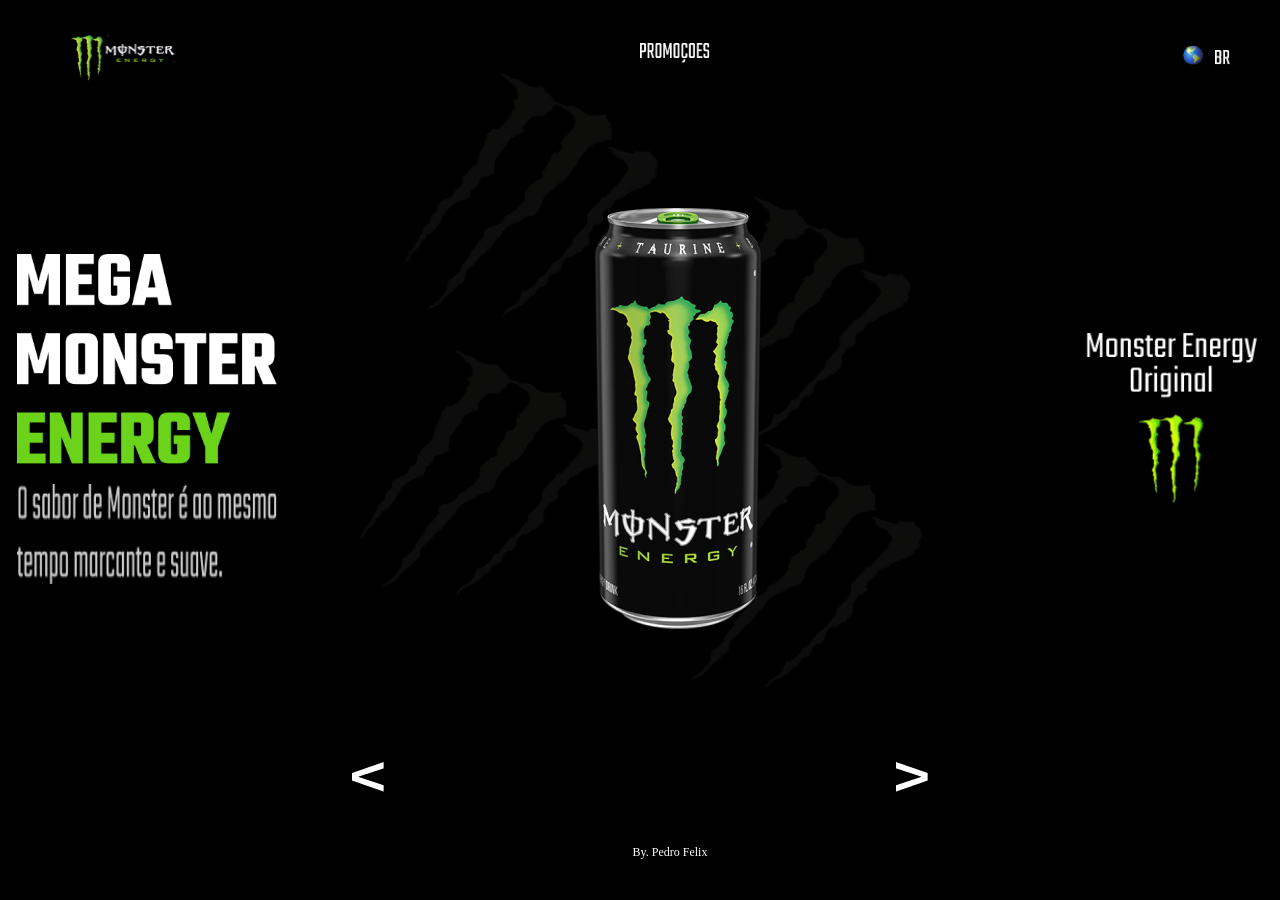
<file: index.html>
<!DOCTYPE html>
<html lang="pt-br">
<head>
    <meta charset="UTF-8">
    <meta name="viewport" content="width=device-width, initial-scale=1.0">
    <link rel="stylesheet" href="monsterstyle.css">
    <title>Monsters</title>
</head>
<body>
    <header class="header">
        <img class = "logo" src="logo.png">
        <img class = "promocoes" src="promocoes.png">
        <div class="caixa">
            <img class = "globo" src="globo.png">
            <img class = "BR" src="BR.png">
        </div>
    </header>
    <main class = "main">
        <article class = "article">
            <img class = "texto1" src="MEGA MONSTER ENERGY.png">
            <img class = "texto2" src="O sabor de Monster é ao mesmo tempo marcante e suave..png">
        </article>

        <aside class="aside">
            <img class = "lata" src="moster.png">
            <img class = "fundesk" src="fundesk.png">
        </aside>

        <nav>
            <img class = "texdesk" src="monsterdesk.png">
        </nav>
    </main>

    <footer class="footer">
        <div class="sinais"> 
        <a href="monster3index.html">         
        <img src="menor.png">
        </a>
        <a href="monster2index.html">  
        <img src="maior.png">
        </a>
         </div>
        
        <div class = "texto">
            By. Pedro Felix
        </div>
    </footer>
</body>
</html>
</file>
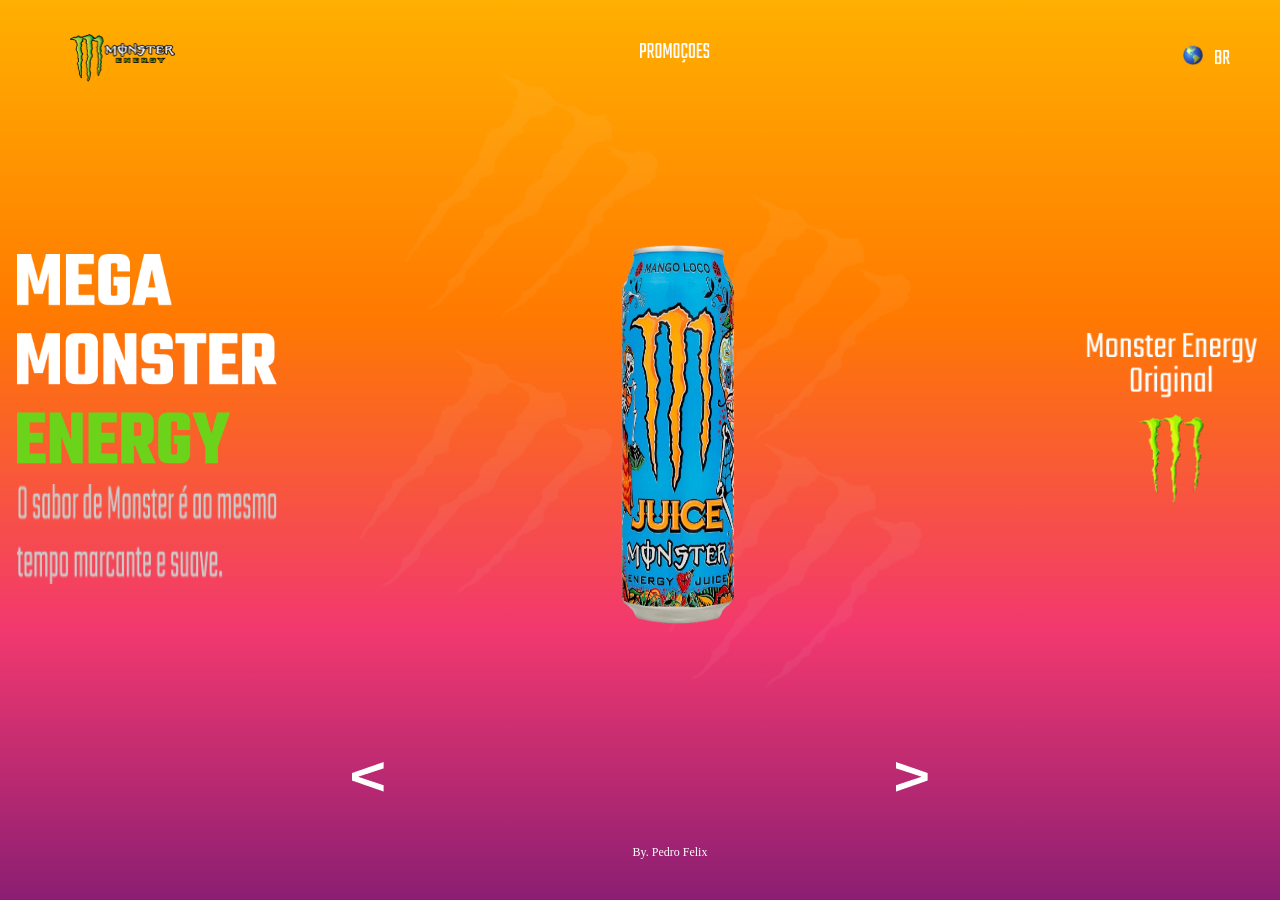
<file: monster2index.html>
<!DOCTYPE html>
<html lang="pt-br">
<head>
    <meta charset="UTF-8">
    <meta name="viewport" content="width=device-width, initial-scale=1.0">
    <link rel="stylesheet" href="monster2style.css">
    <title>Monsters</title>
</head>
<body>
    <header class="header">
        <img class = "logo" src="logo.png">
        <img class = "promocoes" src="promocoes.png">
        <div class="caixa">
            <img class = "globo" src="globo.png">
            <img class = "BR" src="BR.png">
        </div>
    </header>
    <main class = "main">
        <article class = "article">
            <img class = "texto1" src="MEGA MONSTER ENERGY.png">
            <img class = "texto2" src="O sabor de Monster é ao mesmo tempo marcante e suave..png">
        </article>

        <aside class="aside">
            <img class = "lata" src="magolouco.png">
            <img class = "fundesk" src="fundesk.png">
        </aside>

        <nav>
            <img class = "texdesk" src="monsterdesk.png">
        </nav>
    </main>

    <footer class="footer">
        <div class="sinais">
        <a href="index.html">    
        <img class = "menor" src="menor.png">
        </a>
        <a href="monster3index.html">
        <img src="maior.png">
        </a>
         </div>
        <div class = "texto">
            By. Pedro Felix
        </div>
    </footer>
</body>
</html>
</file>
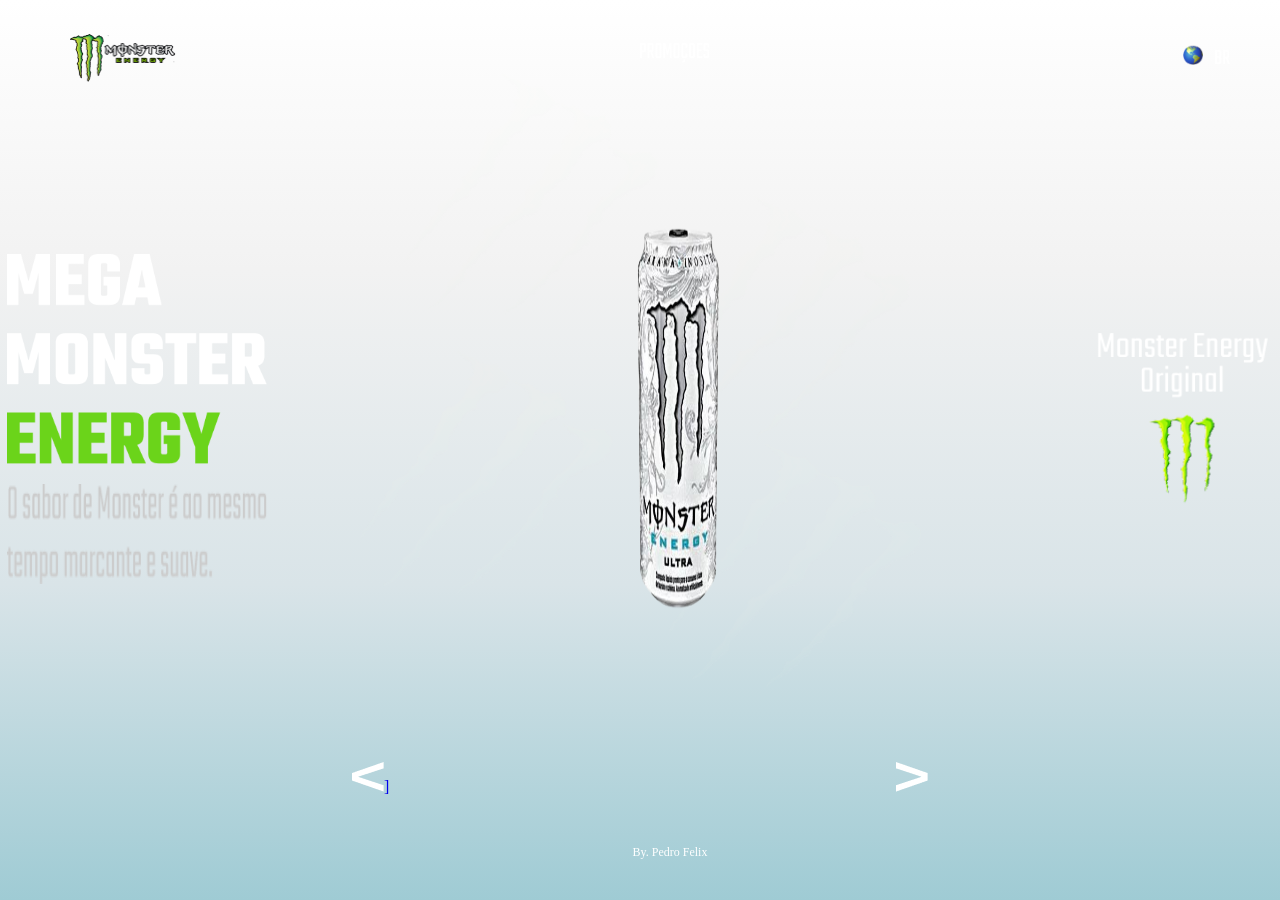
<file: monster3index.html>
<!DOCTYPE html>
<html lang="pt-br">
<head>
    <meta charset="UTF-8">
    <meta name="viewport" content="width=device-width, initial-scale=1.0">
    <link rel="stylesheet" href="monster3style.css">
    <title>Monsters</title>
</head>
<body>
    <header class="header">
        <img class = "logo" src="logo.png">
        <img class = "promocoes" src="promocoes.png">
        <div class="caixa">
            <img class = "globo" src="globo.png">
            <img class = "BR" src="BR.png">
        </div>
    </header>
    <main class = "main">
        <article class = "article">
            <img class = "texto1" src="MEGA MONSTER ENERGY.png">
            <img class = "texto2" src="O sabor de Monster é ao mesmo tempo marcante e suave..png">
        </article>

        <aside class="aside">
            <img class = "lata" src="monsterbranco.png">
            <img class = "fundesk" src="fundesk.png">
        </aside>

        <nav>
            <img class = "texdesk" src="monsterdesk.png">
        </nav>
    </main>

    <footer class="footer">
        <div class="sinais">
        <a href="monster2index.html">          
        <img src="menor.png">]
        </a> 
        <a href="index.html">        
        <img src="maior.png">
        </a>

         </div>
        
        <div class = "texto">
            By. Pedro Felix
        </div>
    </footer>
</body>
</html>
</file>
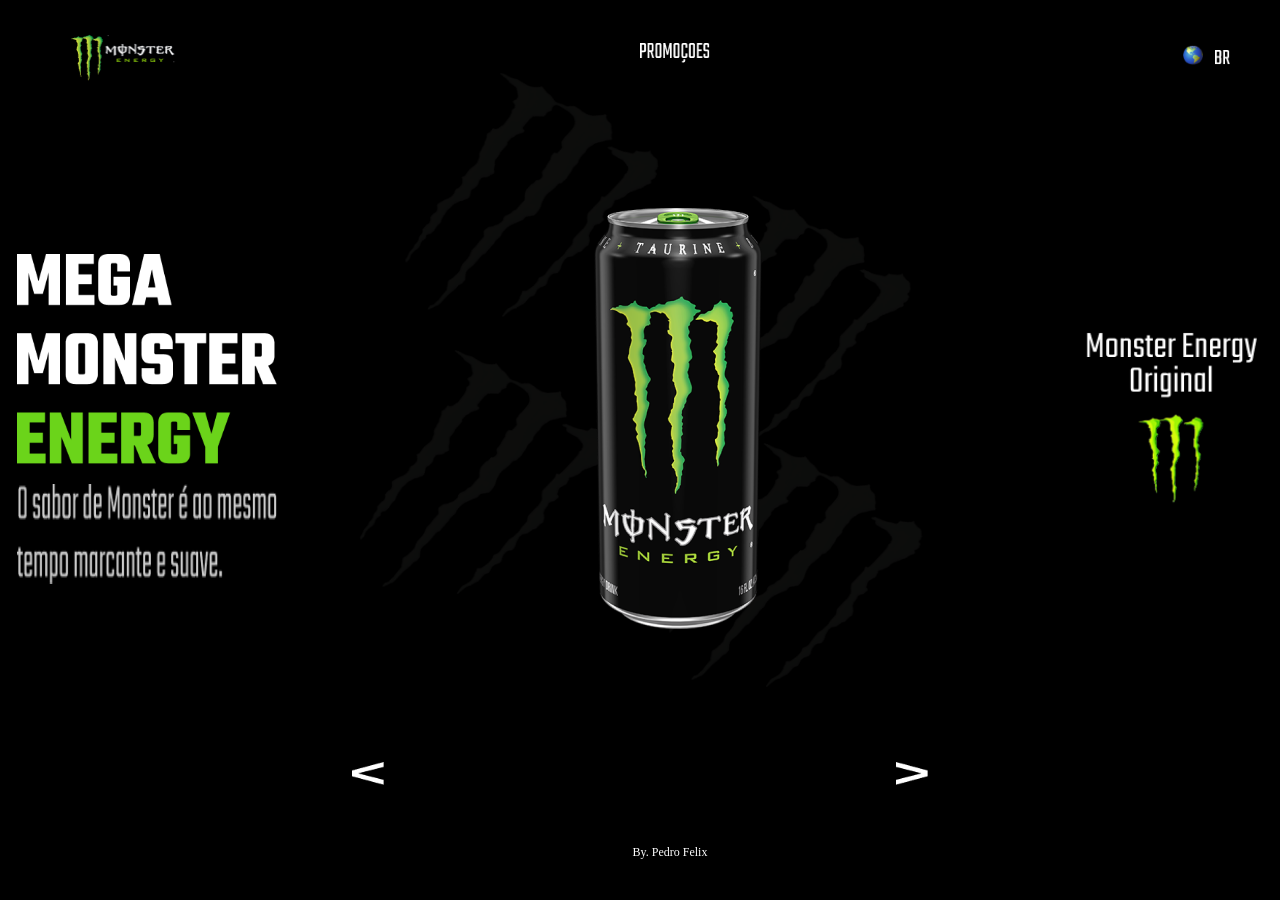
<file: monsterindex.html>
<!DOCTYPE html>
<html lang="pt-br">
<head>
    <meta charset="UTF-8">
    <meta name="viewport" content="width=device-width, initial-scale=1.0">
    <link rel="stylesheet" href="monsterstyle.css">
    <title>Monsters</title>
</head>
<body>
    <header class="header">
        <img class = "logo" src="logo.png">
        <img class = "promocoes" src="promocoes.png">
        <div class="caixa">
            <img class = "globo" src="globo.png">
            <img class = "BR" src="BR.png">
        </div>
    </header>
    <main class = "main">
        <article class = "article">
            <img class = "texto1" src="MEGA MONSTER ENERGY.png">
            <img class = "texto2" src="O sabor de Monster é ao mesmo tempo marcante e suave..png">
        </article>

        <aside class="aside">
            <img class = "lata" src="moster.png">
            <img class = "fundesk" src="fundesk.png">
        </aside>

        <nav>
            <img class = "texdesk" src="monsterdesk.png">
        </nav>
    </main>

    <footer class="footer">
        <div class="sinais">
        <img src="menor.png">
        <img src="maior.png">
         </div>
        <div class = "texto">
            By. Pedro Felix
        </div>
    </footer>
</body>
</html>
</file>
<file: monsterstyle.css>
*{
    margin: 0;
    padding: 0;
    box-sizing: border-box;
}

body{
    display: flex;
    flex-direction: column;
    height: 100vh;
    background-color: black;
}

.header{
    display: flex;
    width: 100%;
    height: 5vh;
}

.logo{
    height: 40px;
    width: 100px;
    margin-left: 20px;
    margin-top: 10px;
}

.BR{
    height: 20px;
    width: 15px;
    margin-left: 10px;
    margin-top: 10px;
}

.globo{
    height: 30px;
    width: 30px;
    margin-left: 180px;
    margin-top: 5px; 
}

.promocoes{
    display: none;
}

.main{
    display: flex;
    flex-grow: 1;
    align-content: center;
    align-items: center;
    justify-content: center;
}

article{
    display: flex;
    flex-direction: column;
    align-content: center;
    align-items: center;
    justify-content: center;
    transform: translate()
}

.texto1{
    height: 120px;
    width: 161px;
    margin-bottom: 20px;
}

.texto2{
    height: 60px;
    width: 157px;
}

.fundesk{
    display: none;
}

.texdesk{
    display: none;
}

.footer{
    display: flex;
    flex-direction: column;
    align-content: center;
    align-items: center;
    justify-content: center;   
}

.sinais{
    display: flex;
    justify-content: space-between;
    width: 90%;
    height: 23px;
}


.texto{
    color: white;
    font-size: 12px;
    margin-bottom: 40px;
}

@media (min-width: 768px){


    .header{
        display: flex;
        align-items: center;
        justify-content: space-between;
        width: 100%;
        padding-left: 50px;
        padding-right: 50px;
        margin-top: 30px;
        position: relative;
    }

    .caixa{
        display: flex;
        align-items: center;
        gap: 2px;
    }

    .logo{
        height: 48px;
        width: 106px;
    }

    .promocoes{
        display: block;
        height: 20px;
        width: 70px;
        position: absolute;
        left: 50%;
        transform: translateX(0%);
    }

    .globo{
        height: 20px;
        width: 20px;
    }

    .BR{
        height: 15px;
        width: 15px;
    }
    
    .main{
        display: flex;
        flex-direction: row;
        align-content: center;
        align-items: center;
        justify-content: space-evenly;
        gap: 300px;
        position: relative;
    }

    .aside{
        position: relative;
        display: flex;
        justify-content: center;
        align-items: center;
}

    .texto1{
    width: 260px;
    height: 210px;
}

    .texto2{
        width: 260px;
        height: 100px;
      
}

    .fundesk{
        display:block;
        width: 650px;
        height: 680px;
        position: absolute;
        z-index: 0;
        left: 50%;
        top: 45%;
        transform: translate(-60%, -50%);
}     

    .lata{
        position: relative;
        z-index: 1;
}

    .texdesk{
        display: block;
        height: 177px;
        width: 184px;
    }

    .footer{
        gap: 60px;
    }

    .sinais{
        width: 45%;
    }

    .texto{
        margin-left: 60px;
    }
}
</file>
<file: monster2style.css>
*{
    margin: 0;
    padding: 0;
    box-sizing: border-box;
}

body{
    display: flex;
    flex-direction: column;
    height: 100vh;
    background: linear-gradient(
    to bottom,
    #ffb000 0%,
    #ff7a00 35%,
    #f2386f 70%,
    #8b1e73 100%
);
}

.header{
    display: flex;
    width: 100%;
    height: 5vh;
}

.logo{
    height: 40px;
    width: 100px;
    margin-left: 20px;
    margin-top: 10px;
}

.BR{
    height: 20px;
    width: 15px;
    margin-left: 10px;
    margin-top: 10px;
}

.globo{
    height: 30px;
    width: 30px;
    margin-left: 180px;
    margin-top: 5px; 
}

.promocoes{
    display: none;
}

.main{
    display: flex;
    flex-grow: 1;
    align-content: center;
    align-items: center;
    justify-content: center;
}

article{
    display: flex;
    flex-direction: column;
    align-content: center;
    align-items: center;
    justify-content: center;
    transform: translate()
}

.texto1{
    height: 120px;
    width: 161px;
    margin-bottom: 20px;
}

.texto2{
    height: 60px;
    width: 157px;
}

.lata{
    height: 421px;
    width: 168px;
}

.fundesk{
    display: none;
}

.texdesk{
    display: none;
}

.footer{
    display: flex;
    flex-direction: column;
    align-content: center;
    align-items: center;
    justify-content: center;   
}

.sinais{
    display: flex;
    justify-content: space-between;
    width: 90%;
    height: 23px;
    transition: 2s;
}
.menor:hover {
    color: greenyellow;
    transform: scale(1.1)
}



.texto{
    color: white;
    font-size: 12px;
    margin-bottom: 40px;
}

@media (min-width: 768px){


    .header{
        display: flex;
        align-items: center;
        justify-content: space-between;
        width: 100%;
        padding-left: 50px;
        padding-right: 50px;
        margin-top: 30px;
        position: relative;
    }

    .caixa{
        display: flex;
        align-items: center;
        gap: 2px;
    }

    .logo{
        height: 48px;
        width: 106px;
    }

    .promocoes{
        display: block;
        height: 20px;
        width: 70px;
        position: absolute;
        left: 50%;
        transform: translateX(0%);
    }

    .globo{
        height: 20px;
        width: 20px;
    }

    .BR{
        height: 15px;
        width: 15px;
    }
    
    .main{
        display: flex;
        flex-direction: row;
        align-content: center;
        align-items: center;
        justify-content: space-evenly;
        gap: 300px;
        position: relative;
    }

    .aside{
        position: relative;
        display: flex;
        justify-content: center;
        align-items: center;
}

    .texto1{
    width: 260px;
    height: 210px;
}

    .texto2{
        width: 260px;
        height: 100px;
      
}

    .fundesk{
        display:block;
        width: 650px;
        height: 680px;
        position: absolute;
        z-index: 0;
        left: 50%;
        top: 45%;
        transform: translate(-60%, -50%);
}     

    .lata{
        position: relative;
        z-index: 1;
}

    .texdesk{
        display: block;
        height: 177px;
        width: 184px;
    }

    .footer{
        gap: 60px;
    }

    .sinais{
        width: 45%;
    }

    .texto{
        margin-left: 60px;
    }
}
</file>
<file: monster3style.css>
*{
    margin: 0;
    padding: 0;
    box-sizing: border-box;
}

body{
    display: flex;
    flex-direction: column;
    height: 100vh;
    background: linear-gradient(
    to bottom,
    #ffffff 0%,
    #f2f2f2 30%,
    #d9e4e8 65%,
    #9fcbd4 100%
);
}

.header{
    display: flex;
    width: 100%;
    height: 5vh;
}

.logo{
    height: 40px;
    width: 100px;
    margin-left: 20px;
    margin-top: 10px;
}

.BR{
    height: 20px;
    width: 15px;
    margin-left: 10px;
    margin-top: 10px;
}

.globo{
    height: 30px;
    width: 30px;
    margin-left: 180px;
    margin-top: 5px; 
}

.promocoes{
    display: none;
}

.main{
    display: flex;
    flex-grow: 1;
    align-content: center;
    align-items: center;
    justify-content: center;
}

article{
    display: flex;
    flex-direction: column;
    align-content: center;
    align-items: center;
    justify-content: center;
    transform: translate()
}

.lata{
    height: 421px;
    width: 210px;
}

.texto1{
    height: 120px;
    width: 161px;
    margin-bottom: 20px;
}

.texto2{
    height: 60px;
    width: 157px;
}

.fundesk{
    display: none;
}

.texdesk{
    display: none;
}

.footer{
    display: flex;
    flex-direction: column;
    align-content: center;
    align-items: center;
    justify-content: center;   
}

.sinais{
    display: flex;
    justify-content: space-between;
    width: 90%;
    height: 23px;
}


.texto{
    color: white;
    font-size: 12px;
    margin-bottom: 40px;
}

@media (min-width: 768px){


    .header{
        display: flex;
        align-items: center;
        justify-content: space-between;
        width: 100%;
        padding-left: 50px;
        padding-right: 50px;
        margin-top: 30px;
        position: relative;
    }

    .caixa{
        display: flex;
        align-items: center;
        gap: 2px;
    }

    .logo{
        height: 48px;
        width: 106px;
    }

    .promocoes{
        display: block;
        height: 20px;
        width: 70px;
        position: absolute;
        left: 50%;
        transform: translateX(0%);
    }

    .globo{
        height: 20px;
        width: 20px;
    }

    .BR{
        height: 15px;
        width: 15px;
    }
    
    .main{
        display: flex;
        flex-direction: row;
        align-content: center;
        align-items: center;
        justify-content: space-evenly;
        gap: 300px;
        position: relative;
    }

    .aside{
        position: relative;
        display: flex;
        justify-content: center;
        align-items: center;
}

    .texto1{
    width: 260px;
    height: 210px;
}

    .texto2{
        width: 260px;
        height: 100px;
      
}

    .fundesk{
        display:block;
        width: 650px;
        height: 680px;
        position: absolute;
        z-index: 0;
        left: 50%;
        top: 45%;
        transform: translate(-60%, -50%);
}     

    .lata{
        position: relative;
        z-index: 1;
}

    .texdesk{
        display: block;
        height: 177px;
        width: 184px;
    }

    .footer{
        gap: 60px;
    }

    .sinais{
        width: 45%;
    }

    .texto{
        margin-left: 60px;
    }
}
</file>
